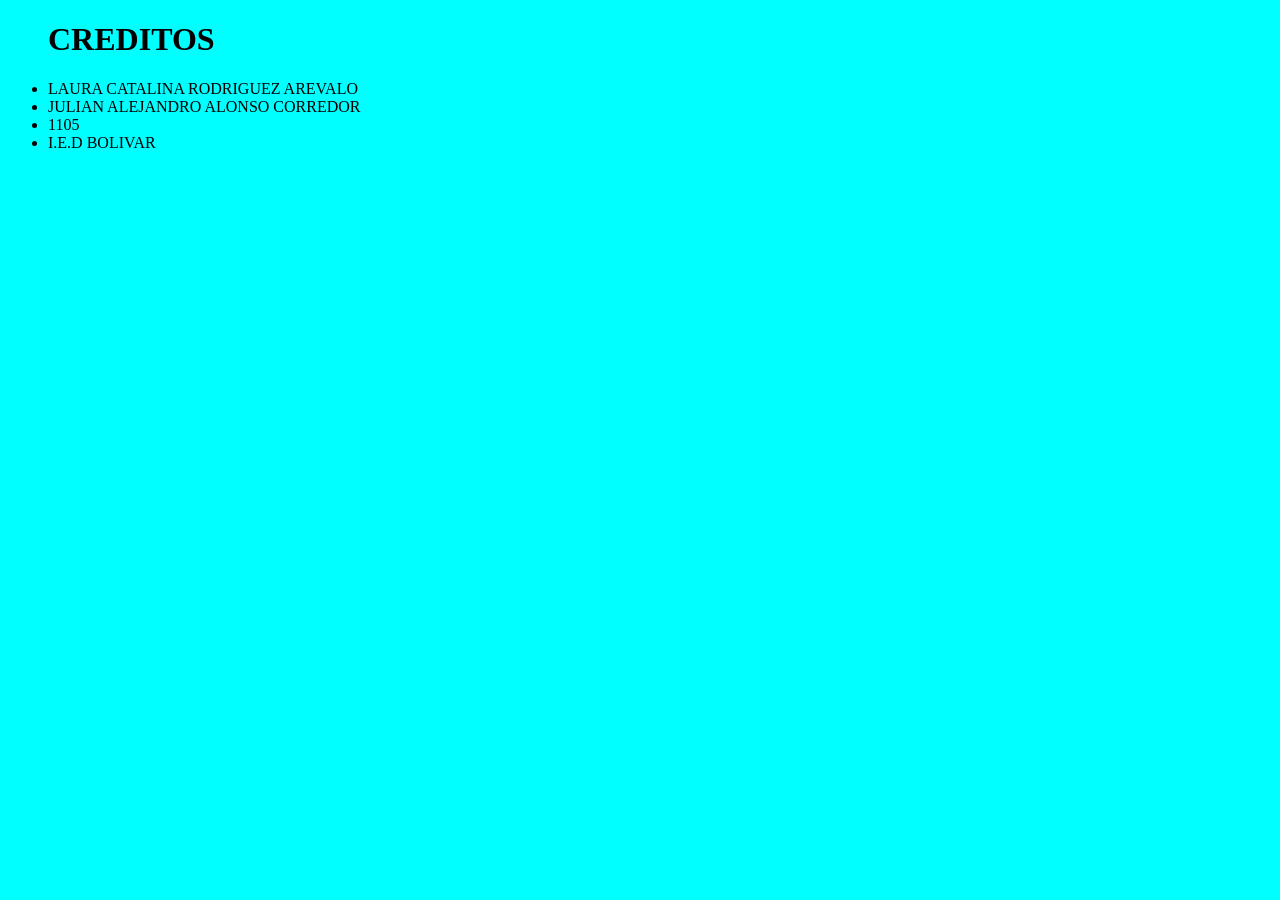
<file: frames1105/piedepagina.html>
<!DOCTYPE html>
<html lang="en">
<head>
    <meta charset="UTF-8">
    <meta name="viewport" content="width=device-width, initial-scale=1.0">
    <title>Document</title>
</head>
<body bgcolor="cyan">
    <ul>
    <h1>CREDITOS</h1>
        <LI>LAURA CATALINA RODRIGUEZ AREVALO</LI>
        <LI>JULIAN ALEJANDRO ALONSO CORREDOR</LI>
        <LI>1105</LI>
        <LI>I.E.D BOLIVAR</LI>


    </ul>
    
</body>
</html>
</file>
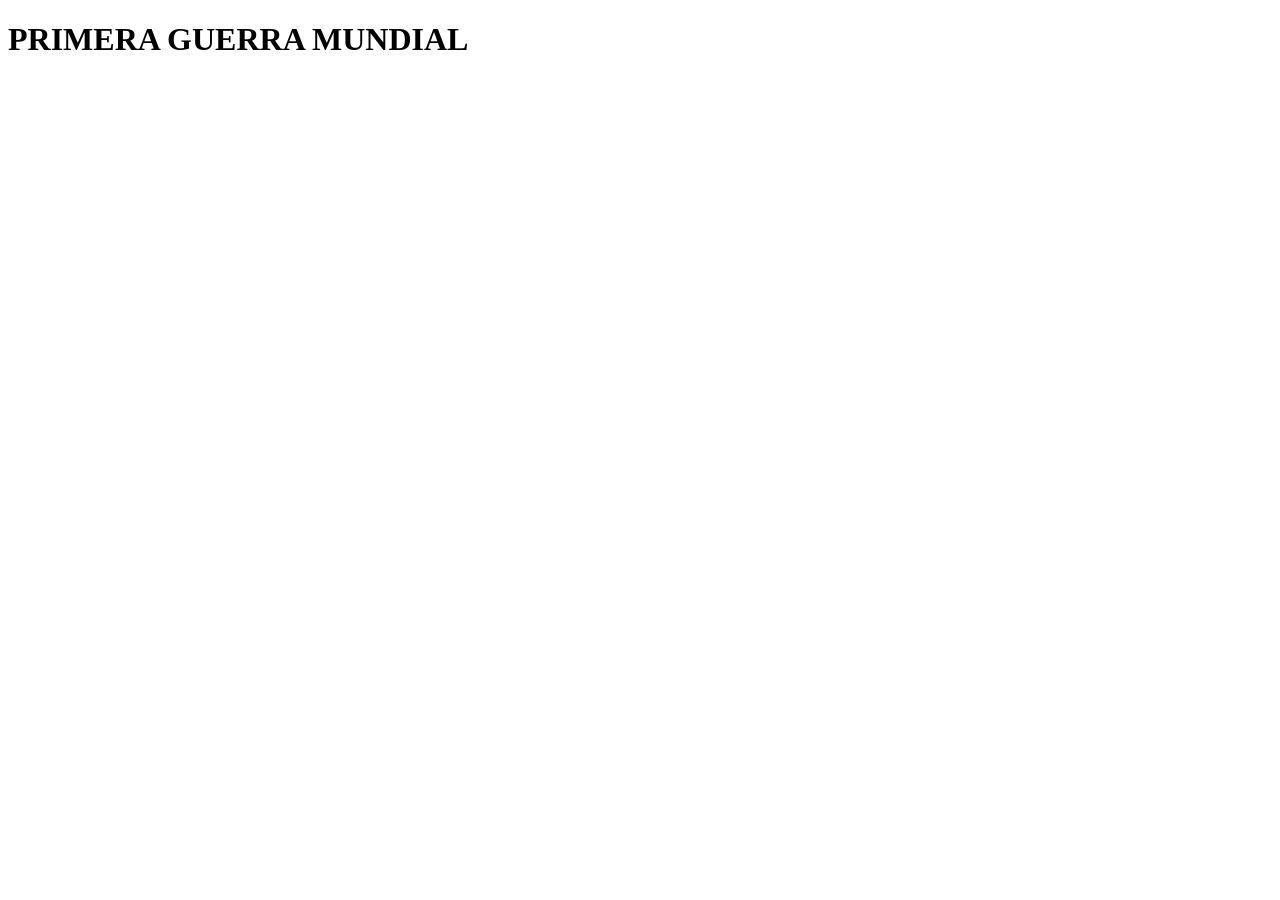
<file: frames1105/primera-guerra.html>
<!DOCTYPE html>
<html lang="en">
<head>
    <meta charset="UTF-8">
    <meta name="viewport" content="width=device-width, initial-scale=1.0">
    <title>Document</title>
</head>
<body>
    <h1>PRIMERA GUERRA MUNDIAL</h1>
</body>
</html>
</file>
